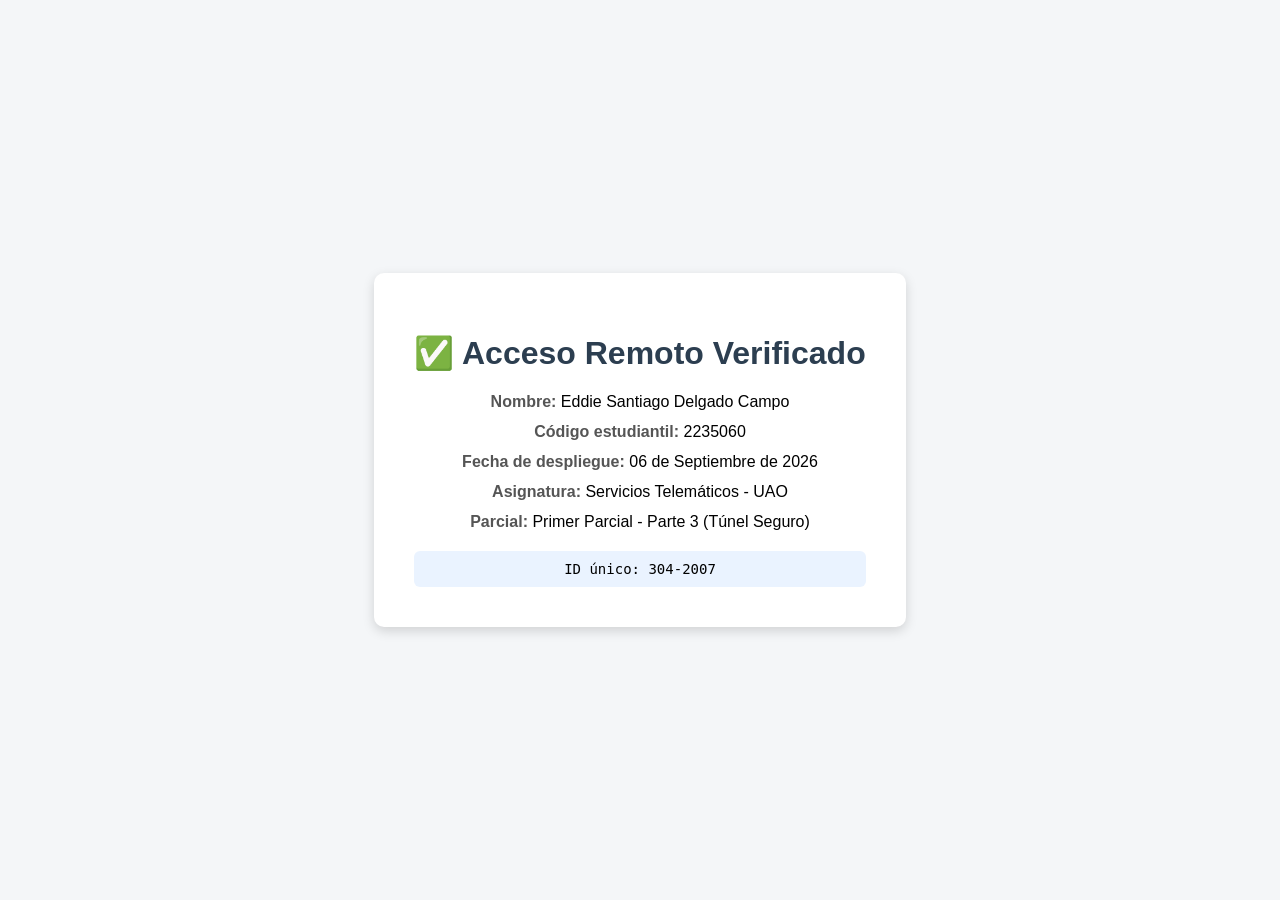
<file: parte-3-tunel/pagina_personalizada.html>
<!doctype html>
<html lang="es">
  <head>
    <meta charset="UTF-8" />
    <title>Verificación de Despliegue - Servicios Telemáticos</title>
    <style>
      body {
        font-family: Arial, sans-serif;
        background-color: #f4f6f8;
        display: flex;
        justify-content: center;
        align-items: center;
        height: 100vh;
        margin: 0;
      }
      .tarjeta {
        background: white;
        padding: 40px;
        border-radius: 10px;
        box-shadow: 0 4px 12px rgba(0, 0, 0, 0.15);
        text-align: center;
        max-width: 500px;
      }
      h1 {
        color: #2c3e50;
      }
      .dato {
        margin: 12px 0;
        font-size: 16px;
      }
      .etiqueta {
        font-weight: bold;
        color: #555;
      }
      .identificador {
        margin-top: 20px;
        padding: 10px;
        background-color: #eaf3ff;
        border-radius: 6px;
        font-family: monospace;
        font-size: 14px;
        word-break: break-all;
      }
    </style>
  </head>
  <body>
    <div class="tarjeta">
      <h1>✅ Acceso Remoto Verificado</h1>

      <div class="dato">
        <span class="etiqueta">Nombre:</span> Eddie Santiago Delgado Campo
      </div>
      <div class="dato">
        <span class="etiqueta">Código estudiantil:</span> 2235060
      </div>
      <div class="dato">
        <span class="etiqueta">Fecha de despliegue:</span> 06 de Septiembre de
        2026
      </div>
      <div class="dato">
        <span class="etiqueta">Asignatura:</span> Servicios Telemáticos - UAO
      </div>
      <div class="dato">
        <span class="etiqueta">Parcial:</span> Primer Parcial - Parte 3 (Túnel
        Seguro)
      </div>

      <div class="identificador">ID único: 304-2007</div>
    </div>
  </body>
</html>
</file>
